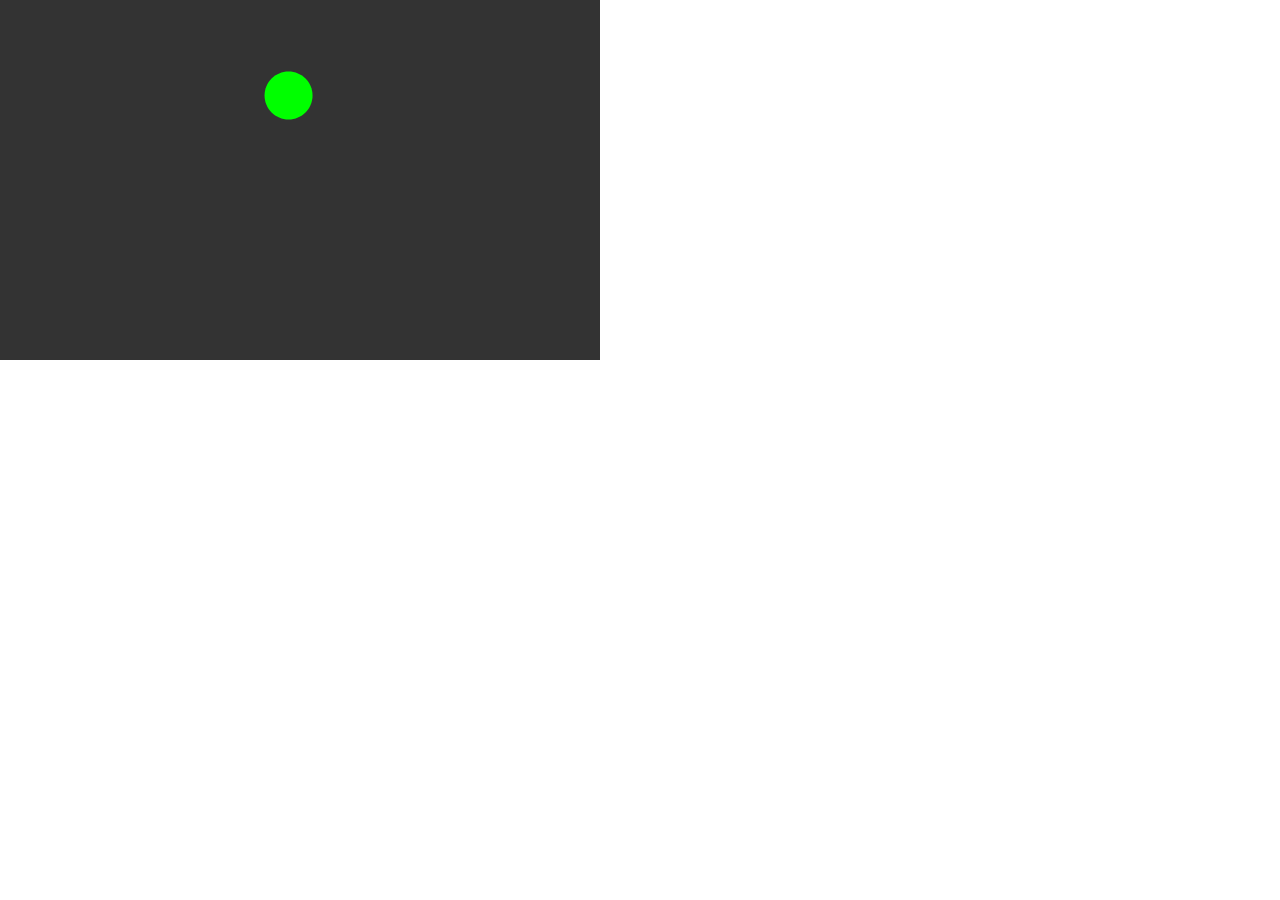
<file: Session 1/index.html>
<!DOCTYPE html><html lang="en"><head>
    <script src="p5.js"></script>
    <script src="p5.sound.min.js"></script>
    <link rel="stylesheet" type="text/css" href="style.css">
    <meta charset="utf-8">

  </head>
  <body>
    <script src="sketch.js"></script>
  

</body></html>
</file>
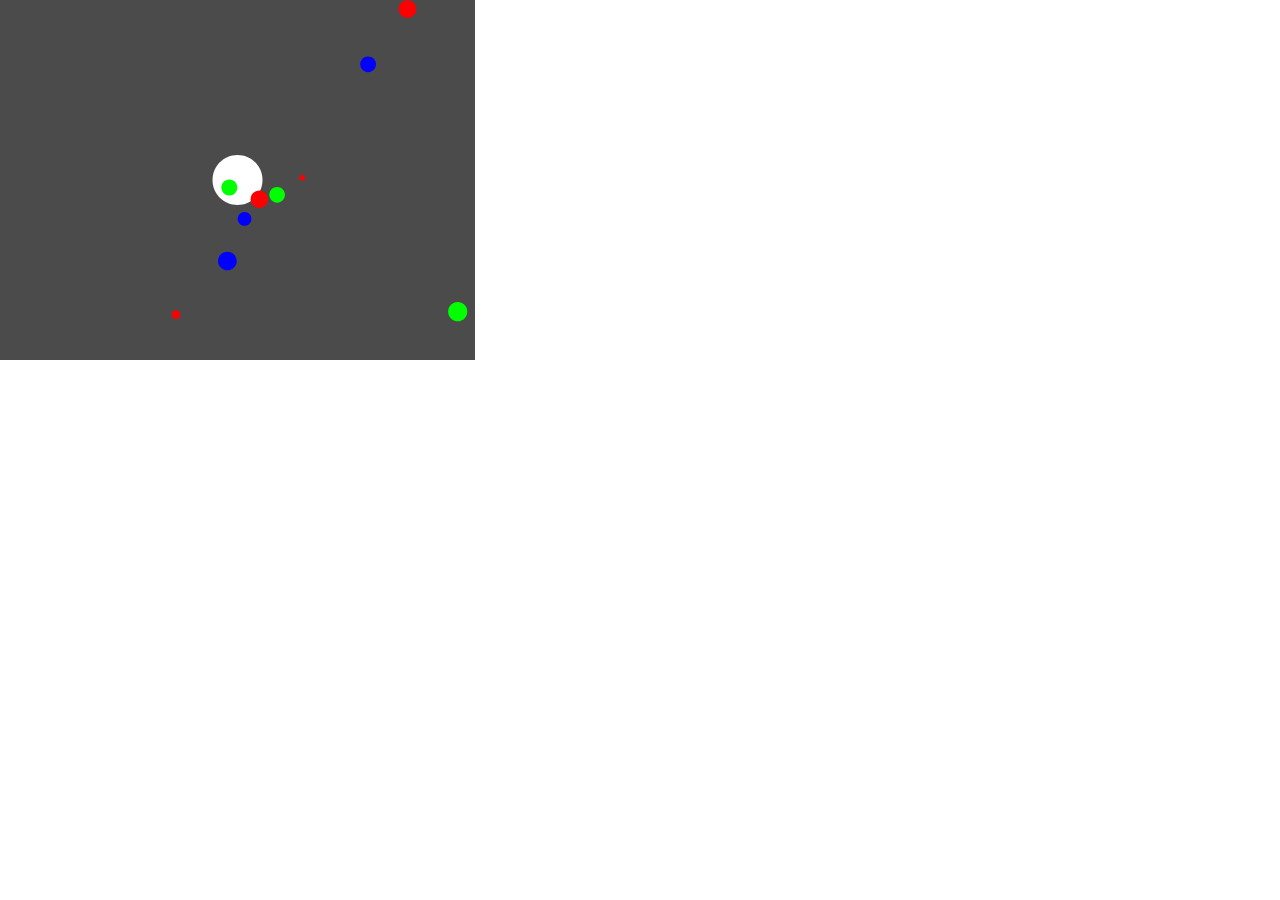
<file: Session2:Vectors-Forces/index.html>
<!DOCTYPE html><html lang="en"><head>
    <script src="p5.js"></script>
    <script src="p5.sound.min.js"></script>
    <link rel="stylesheet" type="text/css" href="style.css">
    <meta charset="utf-8">

  </head>
  <body>
    <script src="particle.js"></script>
    <script src="attractor.js"></script>
    <script src="sketch.js"></script>
  

</body></html>
</file>
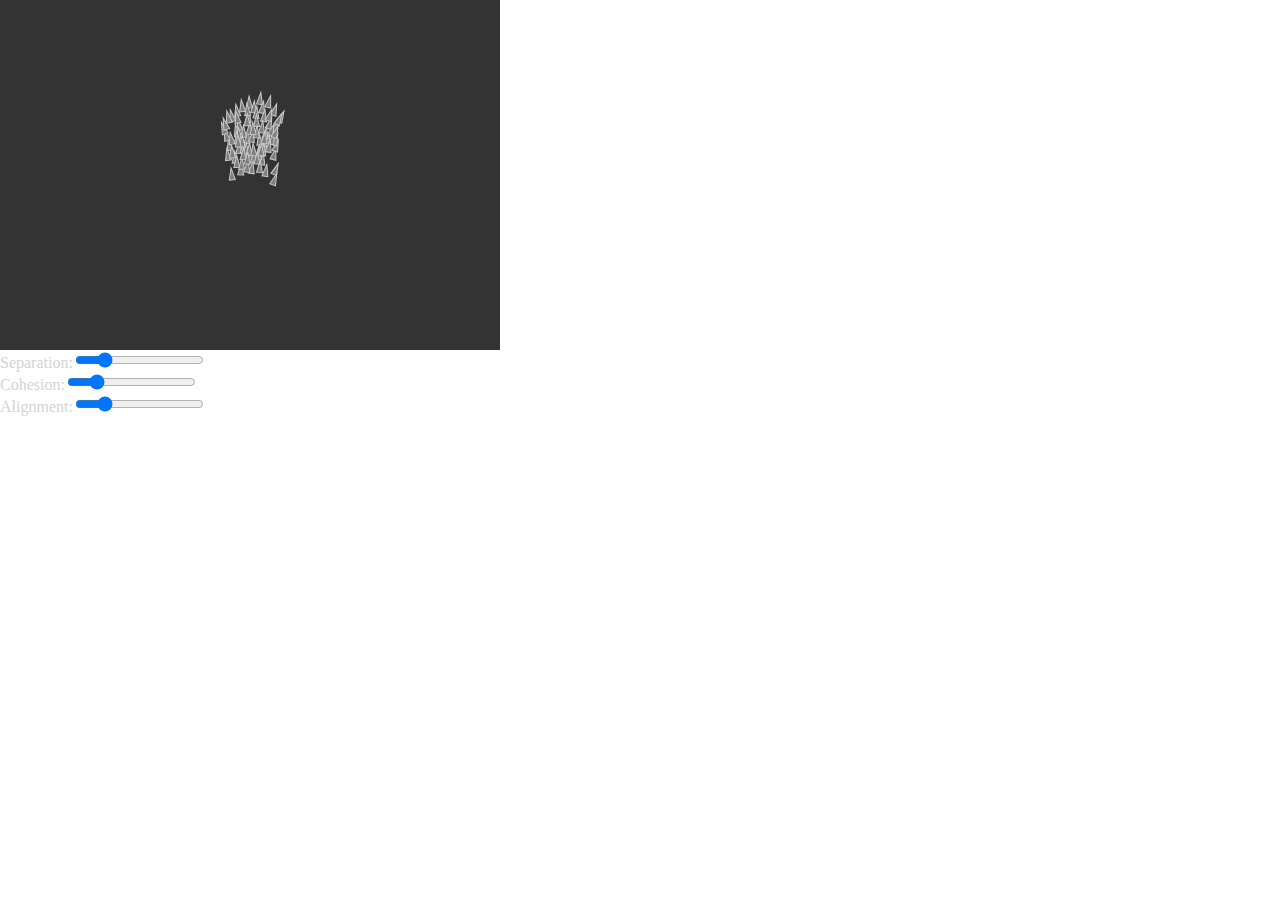
<file: Session3-Steering-Behaviors/index.html>
<!DOCTYPE html><html lang="en"><head>
    <script src="p5.js"></script>
    <script src="p5.sound.min.js"></script>
    <link rel="stylesheet" type="text/css" href="style.css">
    <meta charset="utf-8">

  </head>
  <body>
    <div id="canvas"></div>
    
    <div id="separation">Separation:</div>
    <div id="cohesion">Cohesion:</div>
    <div id="alignment">Alignment:</div>
    
    <script src="flock.js"></script>
    <script src="boid.js"></script>
    <script src="sketch.js"></script>
  

</body></html>
</file>
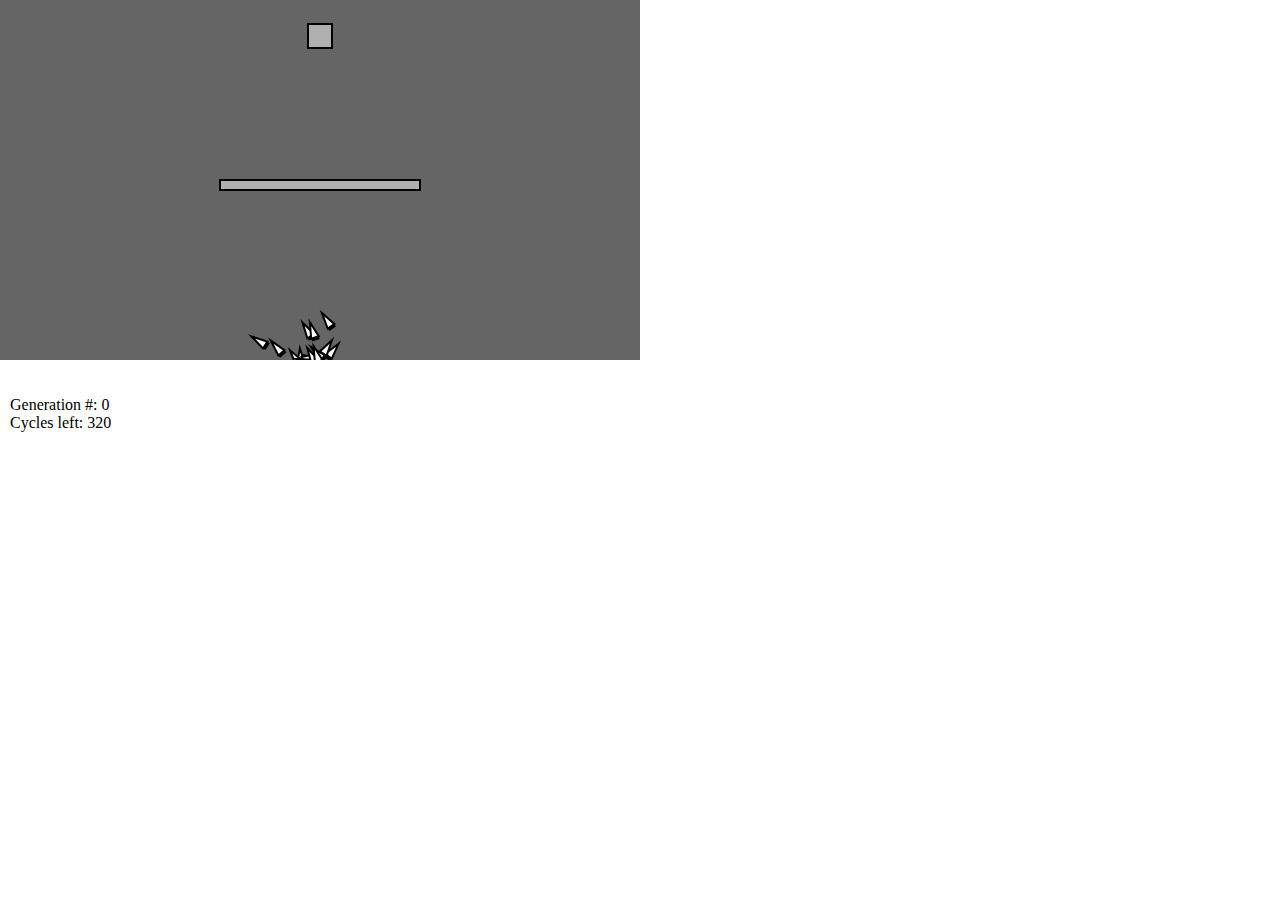
<file: Session5:Genetic-Algorithms/index.html>
<!DOCTYPE html><html lang="en"><head>
    <script src="p5.js"></script>
    <script src="p5.sound.min.js"></script>
    <link rel="stylesheet" type="text/css" href="style.css">
    <meta charset="utf-8">

  </head>
  <body>
    <script src="dna.js"></script>
    <script src="population.js"></script>
    <script src="rocket.js"></script>
    <script src="obstacle.js"></script>
    <script src="sketch.js"></script>
  

</body></html>
</file>
<file: Session 1/style.css>
html, body {
  margin: 0;
  padding: 0;
}
canvas {
  display: block;
}
</file>
<file: Session2:Vectors-Forces/style.css>
html, body {
  margin: 0;
  padding: 0;
}
canvas {
  display: block;
}
</file>
<file: Session3-Steering-Behaviors/style.css>
html,
body {
  margin: 0;
  padding: 0;
  color: lightgrey;
}

canvas {
  display: block;
}
</file>
<file: Session5:Genetic-Algorithms/style.css>
html, body {
  margin: 0;
  padding: 0;
}
canvas {
  display: block;
}
</file>
